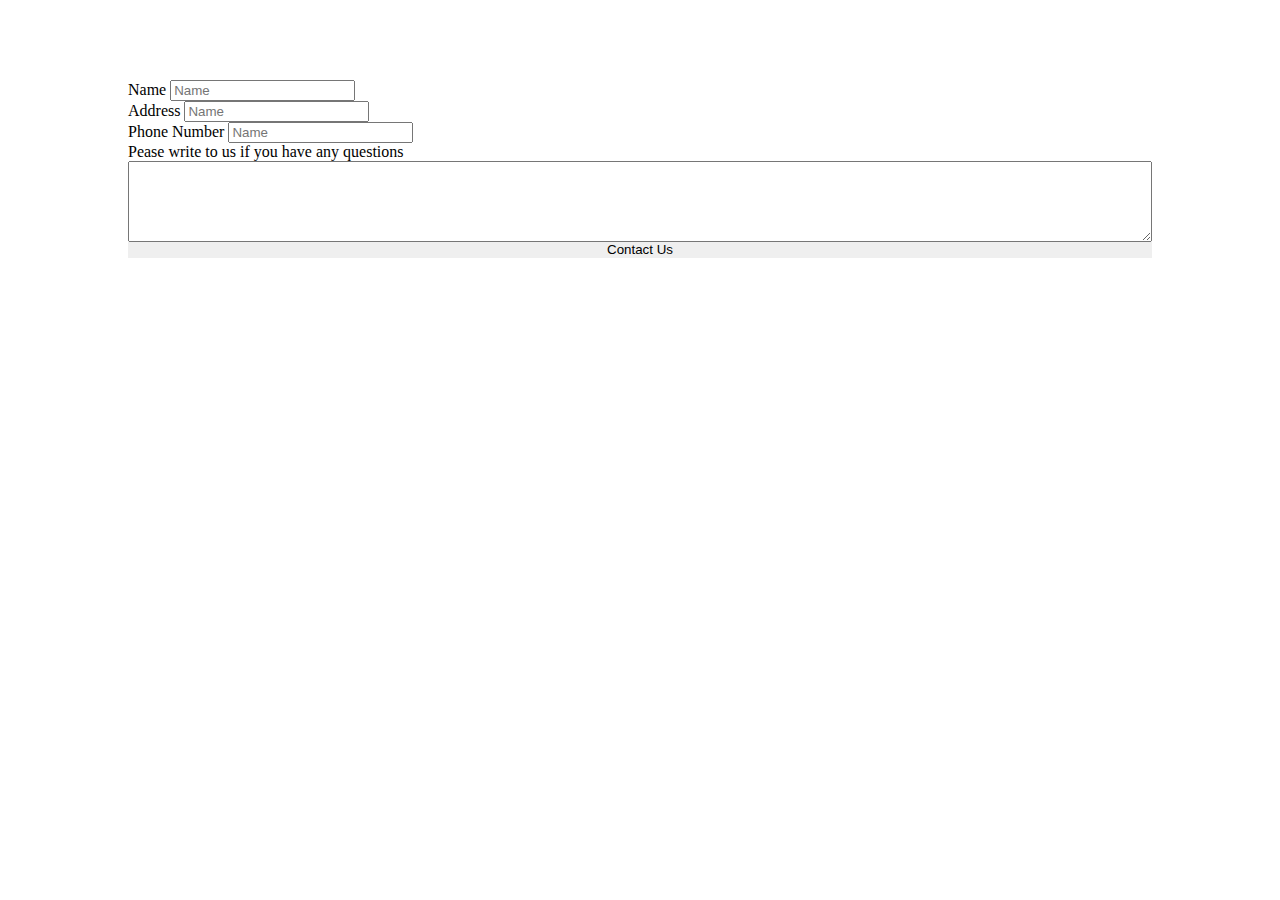
<file: contact.html>
<!DOCTYPE html>
<html lang="en">
  <head>
    <!-- Required meta tags -->
    <meta charset="utf-8" />
    <meta
      name="viewport"
      content="width=device-width, initial-scale=1, shrink-to-fit=no"
    />

    <!-- Bootstrap CSS -->
    <link
      rel="stylesheet"
      href="https://cdn.jsdelivr.net/npm/bootstrap@4.5.3/dist/css/bootstrap.min.css"
      integrity="sha384-TX8t27EcRE3e/ihU7zmQxVncDAy5uIKz4rEkgIXeMed4M0jlfIDPvg6uqKI2xXr2"
      crossorigin="anonymous"
    />
    <link rel="stylesheet" href="./contact.css" />

    <title>Contact Us</title>
  </head>
  <body>
    <div class="container">
      <form class="col">
        <div class="form-row">
          <div class="form-group col-sm-6 col-md-6 col-lg-6">
            <label for="inputPassword4">Name</label>
            <input type="text" class="form-control" placeholder="Name" />
          </div>
        </div>
        <div class="form-row">
          <div class="form-group col-sm-6 col-md-6 col-lg-6">
            <label for="inputPassword4">Address</label>
            <input type="text" class="form-control" placeholder="Name" />
          </div>
        </div>
        <div class="form-row">
          <div class="form-group col-sm-6 col-md-6 col-lg-6">
            <label for="inputPassword4">Phone Number</label>
            <input type="text" class="form-control" placeholder="Name" />
          </div>
        </div>
        <div class="form-row">
          <div class="form-group col-sm-6 col-md-6 col-lg-6">
            <label for="inputPassword4"
              >Pease write to us if you have any questions</label
            >
            <textarea cols="73" rows="5"></textarea>
            <button type="submit" class="bg-danger btn btn-lg btn-primary">
              Contact Us
            </button>
          </div>
        </div>
      </form>
    </div>

    <!-- Optional JavaScript; choose one of the two! -->

    <!-- Option 1: jQuery and Bootstrap Bundle (includes Popper) -->
    <script
      src="https://code.jquery.com/jquery-3.5.1.slim.min.js"
      integrity="sha384-DfXdz2htPH0lsSSs5nCTpuj/zy4C+OGpamoFVy38MVBnE+IbbVYUew+OrCXaRkfj"
      crossorigin="anonymous"
    ></script>
    <script
      src="https://cdn.jsdelivr.net/npm/bootstrap@4.5.3/dist/js/bootstrap.bundle.min.js"
      integrity="sha384-ho+j7jyWK8fNQe+A12Hb8AhRq26LrZ/JpcUGGOn+Y7RsweNrtN/tE3MoK7ZeZDyx"
      crossorigin="anonymous"
    ></script>

    <!-- Option 2: jQuery, Popper.js, and Bootstrap JS
    <script src="https://code.jquery.com/jquery-3.5.1.slim.min.js" integrity="sha384-DfXdz2htPH0lsSSs5nCTpuj/zy4C+OGpamoFVy38MVBnE+IbbVYUew+OrCXaRkfj" crossorigin="anonymous"></script>
    <script src="https://cdn.jsdelivr.net/npm/popper.js@1.16.1/dist/umd/popper.min.js" integrity="sha384-9/reFTGAW83EW2RDu2S0VKaIzap3H66lZH81PoYlFhbGU+6BZp6G7niu735Sk7lN" crossorigin="anonymous"></script>
    <script src="https://cdn.jsdelivr.net/npm/bootstrap@4.5.3/dist/js/bootstrap.min.js" integrity="sha384-w1Q4orYjBQndcko6MimVbzY0tgp4pWB4lZ7lr30WKz0vr/aWKhXdBNmNb5D92v7s" crossorigin="anonymous"></script>
    -->
  </body>
</html>
</file>
<file: contact.css>
body {
  margin: 0;
}
.container {
  margin: 5rem auto;
}

.form-group {
  width: 80%;
  margin: 0 auto;
}

.btn {
  display: block;
  width: 100%;
  border-radius: 0;
  border: none;
  margin-top: 0;
  margin-top: -0.3rem;
}

textarea {
  -webkit-box-sizing: border-box;
  -moz-box-sizing: border-box;
  box-sizing: border-box;
  width: 100%;
}

/* for making text-area responsive */
/* https://forum.freecodecamp.org/t/solved-how-to-make-a-text-field-responsive/73747/6 */
</file>
